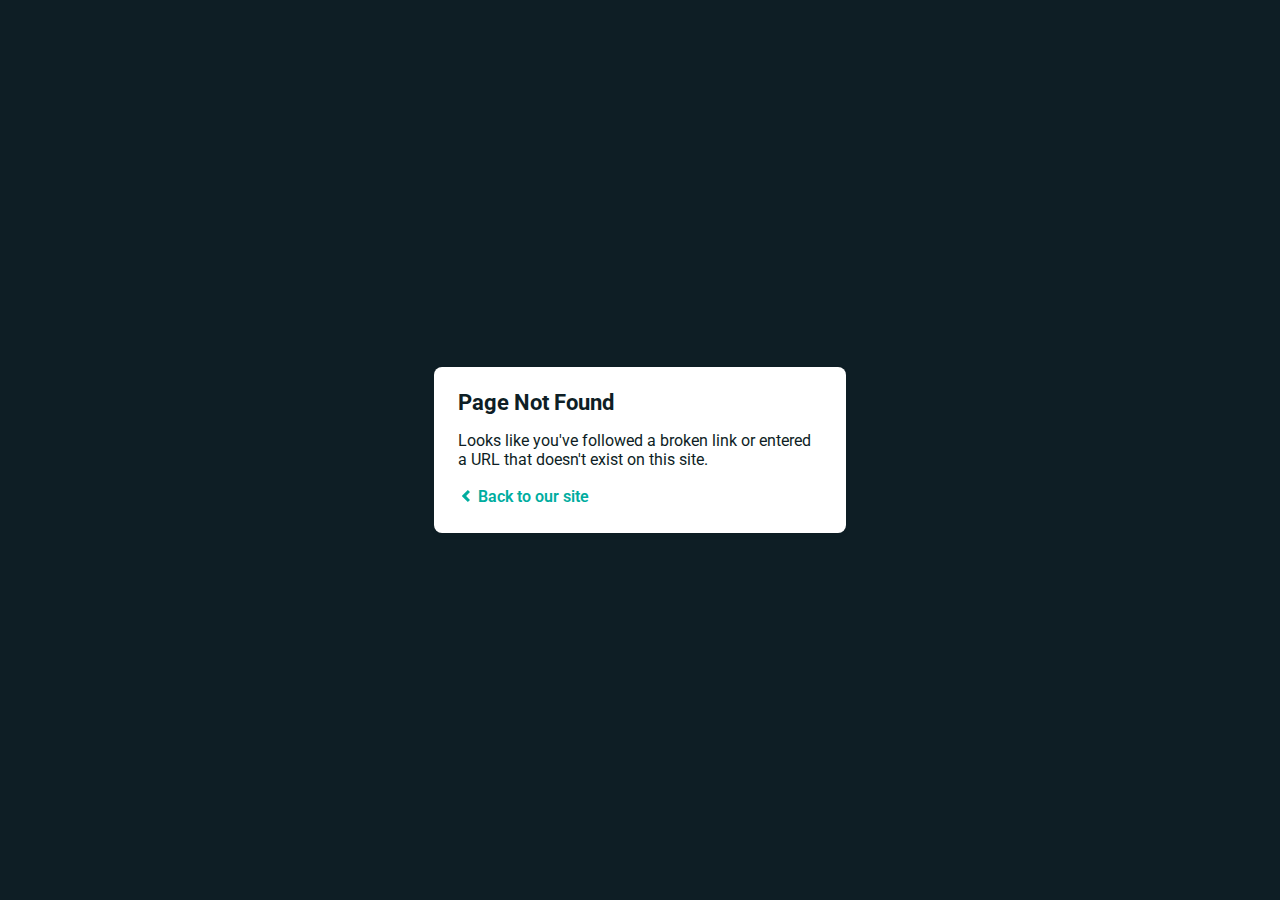
<file: fonts/fontawesome-webfont3e6e-2.html>
<!DOCTYPE html>
<html>
  <head>
    <meta charset="utf-8">
    <meta name="viewport" content="width=device-width, initial-scale=1.0, maximum-scale=1.0, user-scalable=no">

    <title>Page Not Found</title>
    <link href='https://fonts.googleapis.com/css?family=Roboto:400,700&subset=latin,latin-ext' rel='stylesheet' type='text/css'>
    <style>
    body {
      font-family: -apple-system, BlinkMacSystemFont, "Segoe UI", Roboto, Helvetica, Arial, sans-serif, "Apple Color Emoji", "Segoe UI Emoji", "Segoe UI Symbol";
      background: rgb(14, 30, 37);
      color: white;
      overflow: hidden;
      margin: 0;
      padding: 0;
    }

    h1 {
      margin: 0;
      font-size: 22px;
      line-height: 24px;
    }

    .main {
      position: relative;
      display: flex;
      flex-direction: column;
      align-items: center;
      justify-content: center;
      height: 100vh;
      width: 100vw;
    }

    .card {
      position: relative;
      display: flex;
      flex-direction: column;
      width: 75%;
      max-width: 364px;
      padding: 24px;
      background: white;
      color: rgb(14, 30, 37);
      border-radius: 8px;
      box-shadow: 0 2px 4px 0 rgba(14, 30, 37, .16);
    }

    a {
      margin: 0;
      text-decoration: none;
      font-weight: 600;
      line-height: 24px;
      color: #00ad9f;
    }

    a svg {
      position: relative;
      top: 2px;
    }

    a:hover,
    a:focus {
      text-decoration: underline;
      color: #007A70;
    }

    a:hover svg path{
      fill: #007A70;
    }

    p:last-of-type {
      margin: 0;
    }

    </style>
  </head>
  <body>
    <div class="main">
      <div class="card">
        <div class="header">
          <h1>Page Not Found</h1>
        </div>
        <div class="body">
          <p>Looks like you've followed a broken link or entered a URL that doesn't exist on this site.</p>
          <p>
            <a id="back-link" href="/">
              <svg xmlns="http://www.w3.org/2000/svg" width="16" height="16" viewBox="0 0 16 16">
                <path fill="#00ad9f" d="M11.9998836,4.09370803 L8.55809517,7.43294953 C8.23531459,7.74611298 8.23531459,8.25388736 8.55809517,8.56693769 L12,11.9062921 L9.84187871,14 L4.24208544,8.56693751 C3.91930485,8.25388719 3.91930485,7.74611281 4.24208544,7.43294936 L9.84199531,2 L11.9998836,4.09370803 Z"/>
              </svg>
              Back to our site
             </a>
          </p>
        </div>
      </div>
    </div>
    <script>
      (function() {
        if (document.referrer && document.location.host && document.referrer.match(new RegExp("^https?://" + document.location.host))) {
          document.getElementById("back-link").setAttribute("href", document.referrer);
        }
      })();
    </script>
  </body>
</html>
</file>
